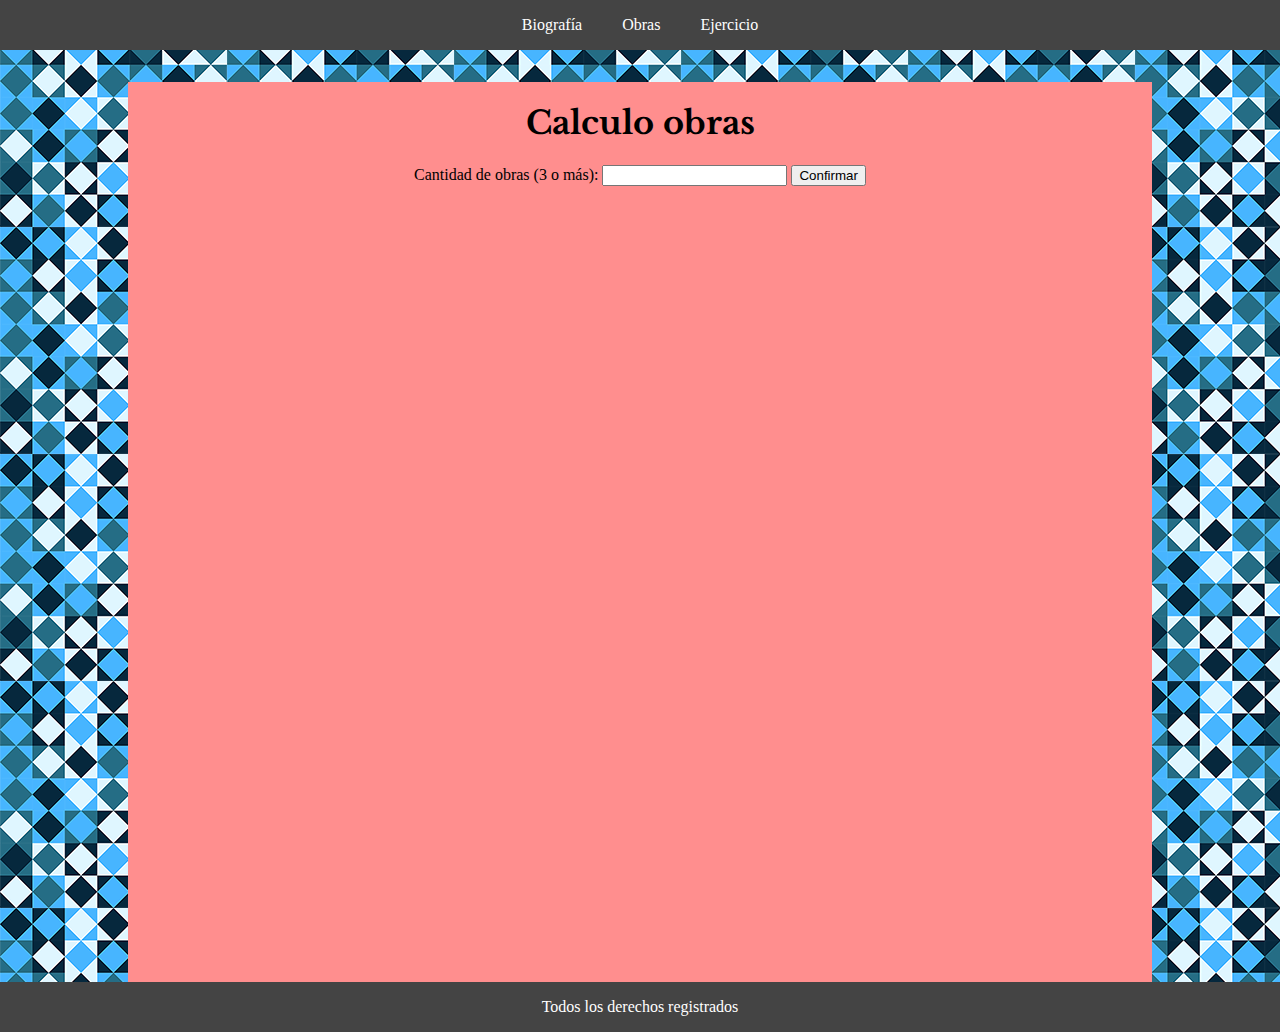
<file: pages/ejercicio.html>
<!doctype html>

<html lang="es">

<head>

  <meta charset="utf-8">
  <meta name="viewport" content="width=device-width, initial-scale=1">
  <link rel="stylesheet" href="../css/style.css">
  <link href="https://fonts.googleapis.com/css2?family=Libre+Baskerville:ital,wght@0,400;0,700;1,400&display=swap" rel="stylesheet">

  <title>Ejercitación</title>

</head>

<body>

    <header>
      <nav>
        <ul>
          <li><a href="../index.html">Biografía</a></li>
          <li><a href="pagina2.html">Obras</a></li>
          <li><a href="#">Ejercicio</a></li>
        </ul>
      </nav>

    </header>


  <div class="contenedor-todo">


    <main class="contenedor">

        <h1>Calculo obras</h1>


        <!-- cantidad obras -->

    <div id="paso1">

        <label for="cantidadObras">Cantidad de obras (3 o más): </label>
        <input type="number" id="cantidadObras" min="3">
        <button id="btnCantidad">Confirmar</button>

    </div>


  <!-- ingreso de datos de obras -->

    <div id="paso2" class="oculto">

        <h2>Ingresar datos de la obra <span id="obraActual"> 1 </span></h2>

        <label>Nombre: <input type="text" id="nombreObra"> </label><br>
        <label>Duración (minutos, ≥1): <input type="number" id="duracionObra" min="1"> </label><br>
        <label>Peso (MB, ≥4): <input type="number" id="pesoObra" min="4"> </label><br>

        <button id="btnAgregarObra">Agregar obra</button>

    </div>


  <!-- datos de transferencia y almacenamiento -->

    <div id="paso3" class="oculto">

        <h2>Datos de transferencia y almacenamiento</h2>

        <label>Tiempo por MB (ms, ≥10): <input type="number" id="tiempoMB" min="10"> </label><br>
        <label>Costo mensual por MB ($≥15): <input type="number" id="costoMB" min="15"> </label><br>

        <button id="btnCalcular">Calcular</button>

    </div>




  <!--               muestra                    -->

    <div id="resultados" class="oculto">

        <h2>Resultados</h2>
                                            <!--printeo de resultados-->
        <p id="totalDuracion"> </p>
        <p id="promedioPeso"> </p>
        <p id="obraMinima"> </p>
        <p id="mesesPresupuesto"> </p>

        <button id="btnReiniciar">Reiniciar</button>
    </div>

    </main>






</div>



<footer class="footer-sim"> 
  <p>Todos los derechos registrados</p>
</footer>

<script src="../js/ejercicio.js"></script>

</body>
</html>
</file>
<file: css/style.css>
body {
    background-image: url(../media/fondo.png);
    background-size: auto;
    margin: 0;
    justify-content: center;
    text-align: center;
  }


  h1,h2,h3,h4,strong,em,mark {
    font-family: 'libre Baskerville';
  }

  p{
    margin-left: 10%;
    max-width: 80%;
  }
  strong{
    color: white;
    font-size: 0.9rem;
  }

/*base */
.contenedor-todo{
    width: 80%;
    margin-top: 2rem;
    margin-left: 10%;
    background: #ff8e8e;
    min-height: 100vh;
    display: flex;
    flex-direction: column;
}

.contenedor{
  justify-content: center;
  text-align: center;
  align-content: center;
  align-items: center;
}



/*pag1*/
.columna-uno {
  display: flex;
  flex-wrap: wrap;
  gap: 1rem;
  max-width: 70rem;
  margin: 0 auto;
  padding: 1rem;
}

.columna-uno > * 
{
  width: 32%;
  box-sizing: border-box;
  text-align: center;
}

.columna-uno > * > img {
  max-width: 100%;
}


/*pag2*/
.columna-dos {
  display: flex;
  flex-wrap: wrap;
  gap: 1rem;
  max-width: 70rem;
  margin: 0 auto;
  padding: 1rem;
}

.columna-dos > * 
{
  width: 49%;
  box-sizing: border-box;
  text-align: center;
}

.columna-dos > * > img {
  max-width: 100%;
}




/* barra nav */
nav ul {
    display: flex;
    list-style: none;
    margin: 0;
    padding: 0.5rem;
    background: #444;
    justify-content: center;
}

nav li {
    margin: 0 0.5rem;
}
nav a {
    color: #fff;
    text-decoration: none;
    padding: 0.5rem 0.75rem;
    border-radius: 0.25rem;
    display: block;
}
/* barra nav */




/*ejercicio*/

.verde {
  color: green;
}

.rojo {
  color: red;
}

.oculto {
  display: none;
}

#obraMinima span {
  font-weight: bold;
}

input {
  margin-bottom: 0.5rem;
}
/* ejercicio*/




/*footer*/
.footer-sim{
  background-color: #444;
  color:#fff;
  align-content: center;
  text-align: center;
}


/* cambiar 480 *//* cambiar 480 *//* cambiar 480 *//* cambiar 480 */
@media (max-width: 480px) {
  .columna-dos, .columna-uno {
    align-items: center;
    flex-direction: column;
    text-align: center;
  }
    nav ul {
    flex-direction: column;
    align-items: center;
  }

  .flex-inicio {
    flex-direction: column;
  }

  .flex-pagina2 {
    flex-direction: column;
  }

  .contenedor-todo{
    width: 100%;
    margin: 0;

  }
  .columna-dos > * 
{
  width: 35%;
}
}
</file>
